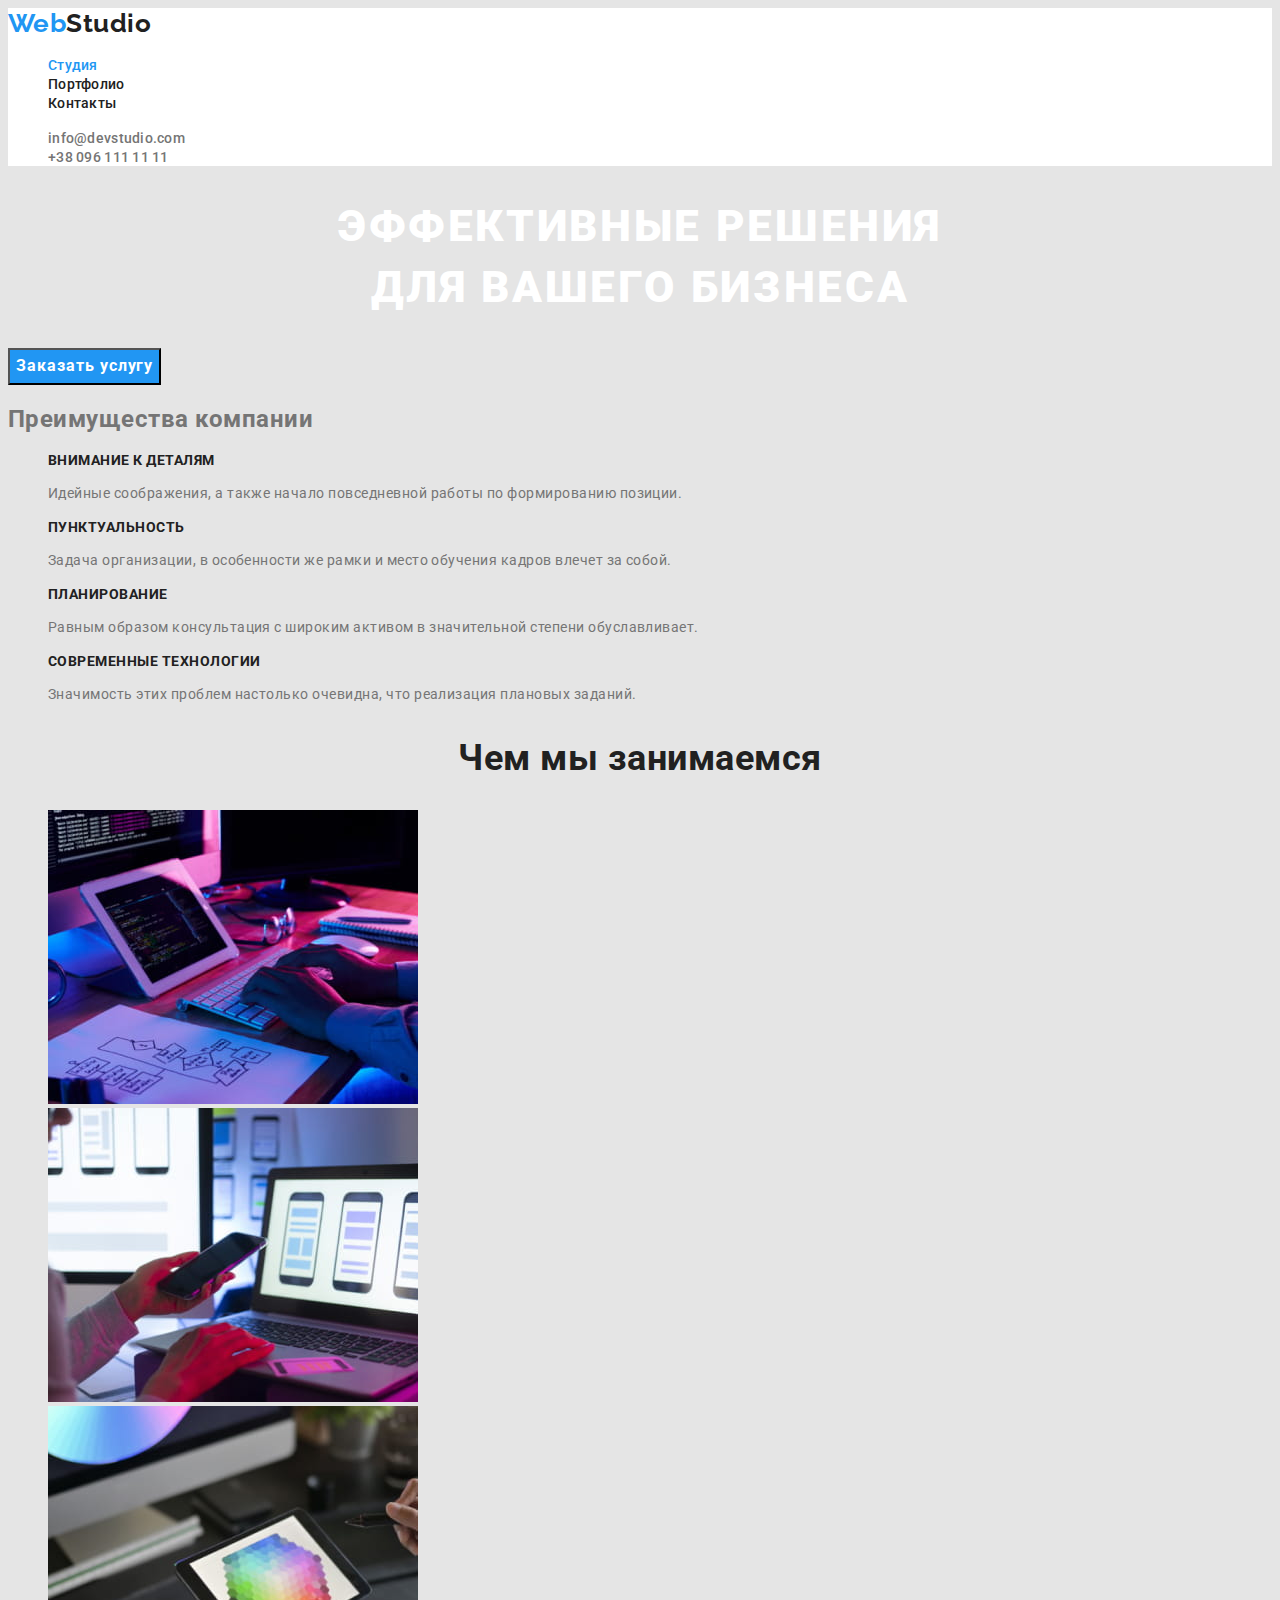
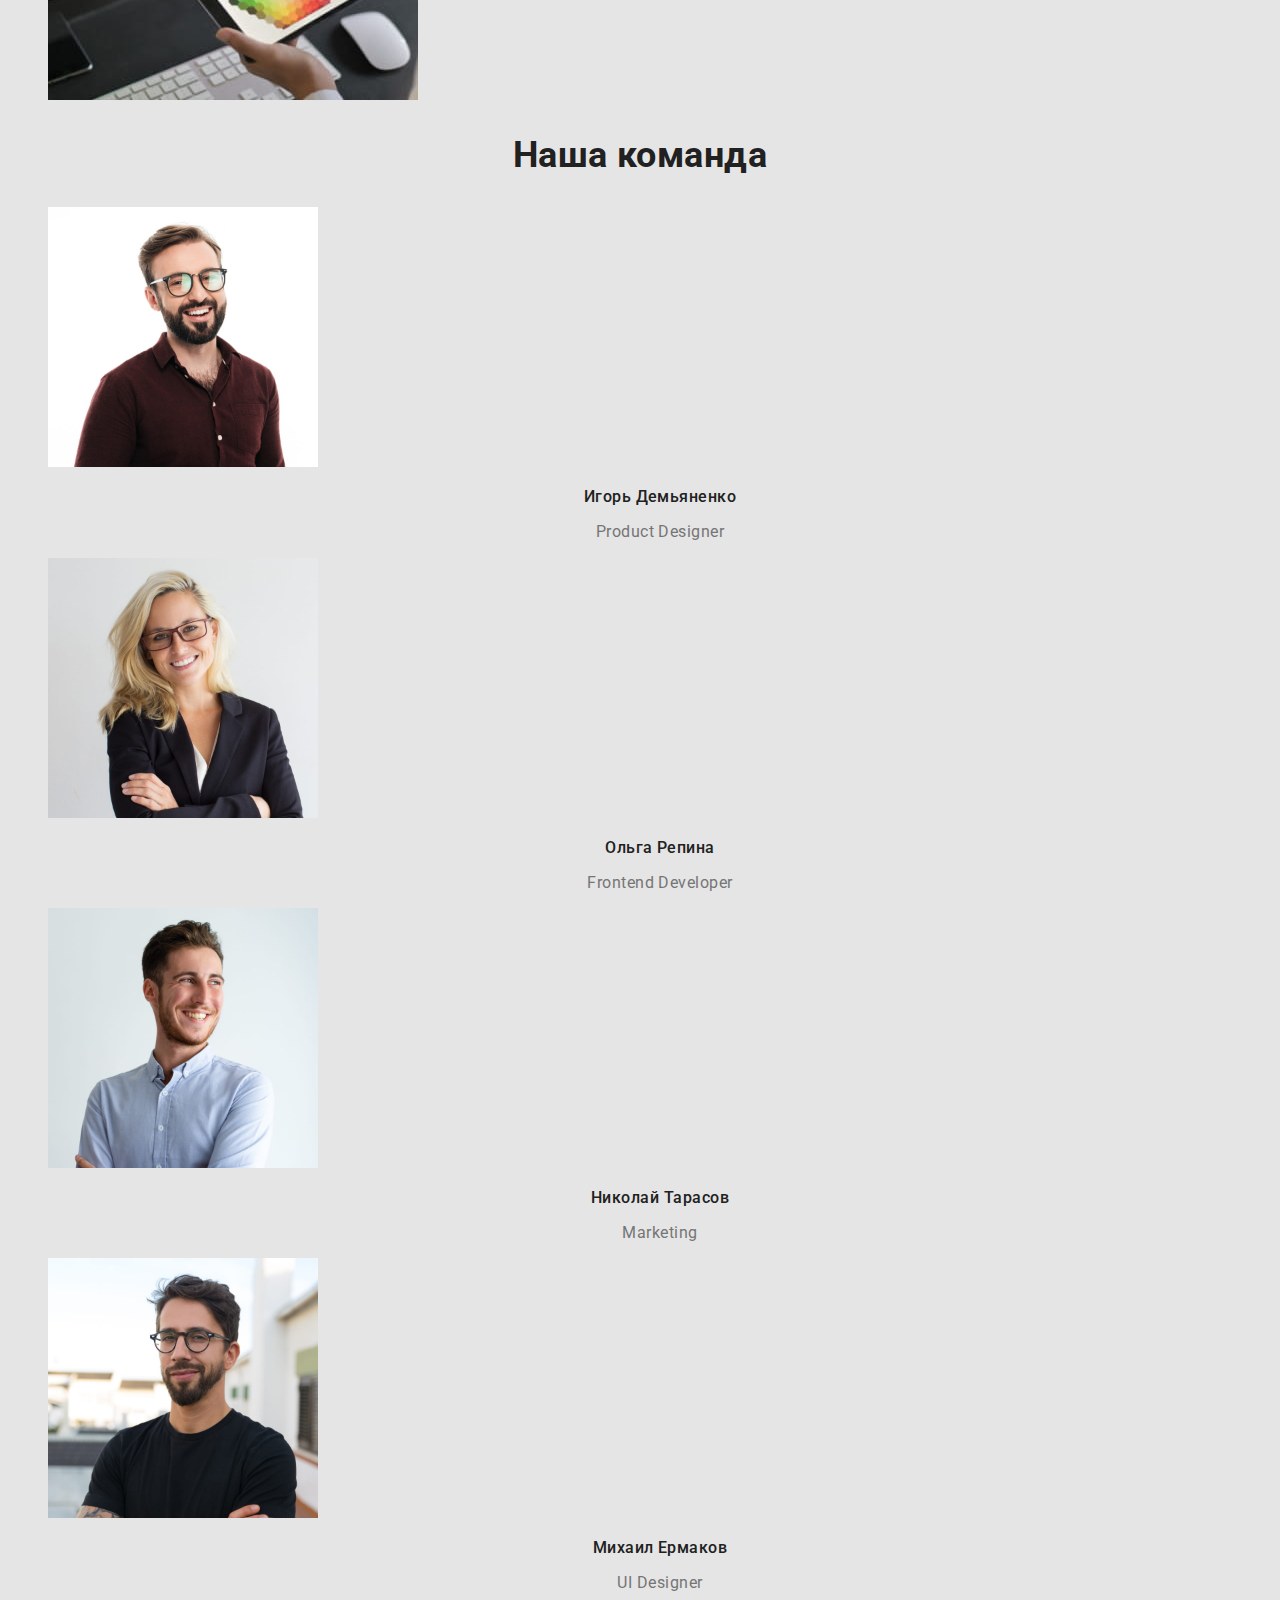
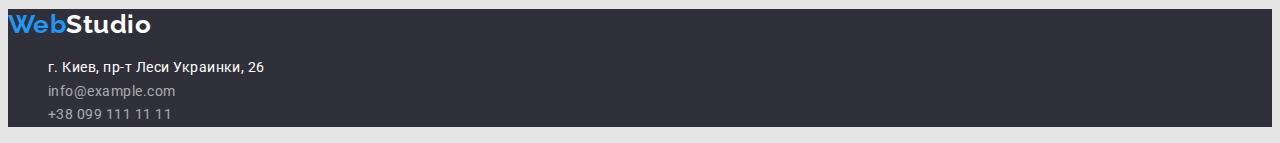
<file: index.html>
<!DOCTYPE html>
<html lang="ru">
  <head>
    <meta charset="UTF-8" />
    <meta http-equiv="X-UA-Compatible" content="IE=edge" />
    <meta name="viewport" content="width=device-width, initial-scale=1.0" />
    <title>Document</title>
    <link
      href="https://fonts.googleapis.com/css2?family=Raleway:wght@700&family=Roboto:wght@400;500;700;900&display=swap"
      rel="stylesheet"
    />
    <link rel="stylesheet" href="./css/style.css" />
  </head>
  <body>
    <!-- Шапка сайта -->
    <header class="header">
      <nav>
        <a href="./index.html" class="header-logo"><span class="accent">Web</span>Studio</a>
        <ul class="site-nav list">
          <li><a href="./index.html" class="link current">Студия</a></li>
          <li><a href="./portfolio.html" class="link">Портфолио</a></li>
          <li><a href="" class="link">Контакты</a></li>
        </ul>
      </nav>

      <ul class="contaсt-form list">
        <li>
          <a href="mailto:info@devstudio.com" class="link">info@devstudio.com</a>
        </li>
        <li><a href="tel:+380961111111" class="link">+38 096 111 11 11</a></li>
      </ul>
    </header>

    <main>
      <!-- Герой -->
      <section class="hero">
        <h1 class="hero-title">
          Эффективные решения <br />
          для вашего бизнеса
        </h1>
        <button type="button" class="hero-button">Заказать услугу</button>
      </section>

      <!-- Особенности -->
      <section class="features">
        <h2>Преимущества компании</h2>

        <ul class="features-list list">
          <li>
            <h3 class="features-title">Внимание к деталям</h3>
            <p class="features-text">
              Идейные соображения, а также начало повседневной работы по формированию позиции.
            </p>
          </li>
          <li>
            <h3 class="features-title">Пунктуальность</h3>
            <p class="features-text">
              Задача организации, в особенности же рамки и место обучения кадров влечет за собой.
            </p>
          </li>
          <li>
            <h3 class="features-title">Планирование</h3>
            <p class="features-text">
              Равным образом консультация с широким активом в значительной степени обуславливает.
            </p>
          </li>
          <li>
            <h3 class="features-title">Современные технологии</h3>
            <p class="features-text">
              Значимость этих проблем настолько очевидна, что реализация плановых заданий.
            </p>
          </li>
        </ul>
      </section>

      <!-- Чем мы занимаемся -->
      <section class="services list">
        <h2 class="services-title">Чем мы занимаемся</h2>
        <ul class="services-list list">
          <li>
            <img src="./images/img.jpg" alt="разработка структуры сайта" width="370" height="294" />
          </li>
          <li>
            <img
              src="./images/img-2.jpg"
              alt="разработка мобильных приложений"
              width="370"
              height="294"
            />
          </li>
          <li><img src="./images/img-3.jpg" alt="дизайн сайта" width="370" height="294" /></li>
        </ul>
      </section>

      <!-- Наша команда -->
      <section class="team">
        <h2 class="team-title">Наша команда</h2>
        <ul class="team-list list">
          <li>
            <img src="./images/img-4.jpg" alt="Игорь Демьяненко" width="270" height="260" />
            <h3 class="team-subtitle">Игорь Демьяненко</h3>
            <p class="team-text">Product Designer</p>
          </li>
          <li>
            <img src="./images/img-5.jpg" alt="Ольга Репина" width="270" height="260" />
            <h3 class="team-subtitle">Ольга Репина</h3>
            <p class="team-text">Frontend Developer</p>
          </li>
          <li>
            <img src="./images/img-6.jpg" alt="Николай Тарасов" width="270" height="260" />
            <h3 class="team-subtitle">Николай Тарасов</h3>
            <p class="team-text">Marketing</p>
          </li>
          <li>
            <img src="./images/img-7.jpg" alt="Михаил Ермаков" width="270" height="260" />
            <h3 class="team-subtitle">Михаил Ермаков</h3>
            <p class="team-text">UI Designer</p>
          </li>
        </ul>
      </section>
    </main>

    <!-- Футер -->
    <footer class="footer">
      <a href="./index.html" class="footer-logo"><span class="accent">Web</span>Studio</a>
      <address>
        <ul class="footer-list list">
          <li>
            <a href="https://goo.gl/maps/oN1pxfbENTT59FB37" class="footer-address"
              >г. Киев, пр-т Леси Украинки, 26</a
            >
          </li>
          <li><a href="mailto:info@example.com" class="footer-link">info@example.com</a></li>
          <li><a href="tel:+380991111111" class="footer-link">+38 099 111 11 11</a></li>
        </ul>
      </address>
    </footer>
  </body>
</html>
</file>
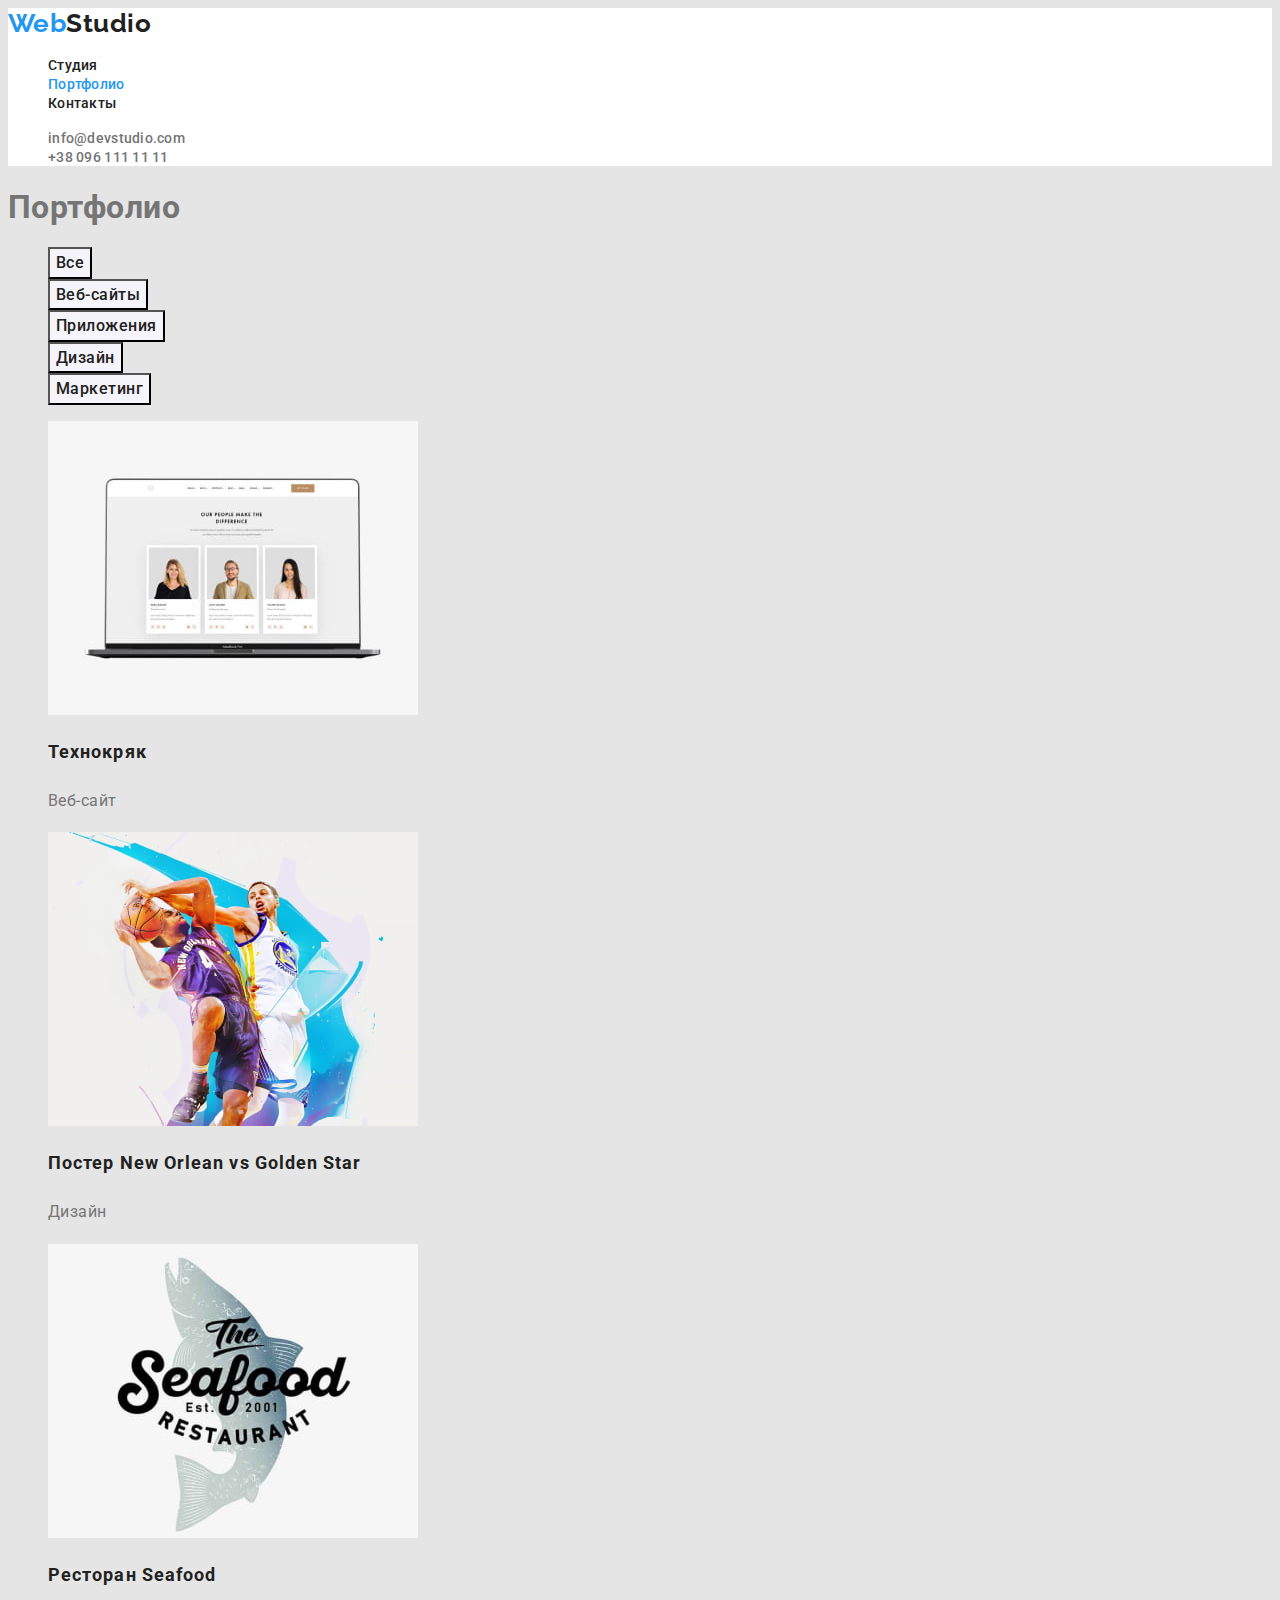
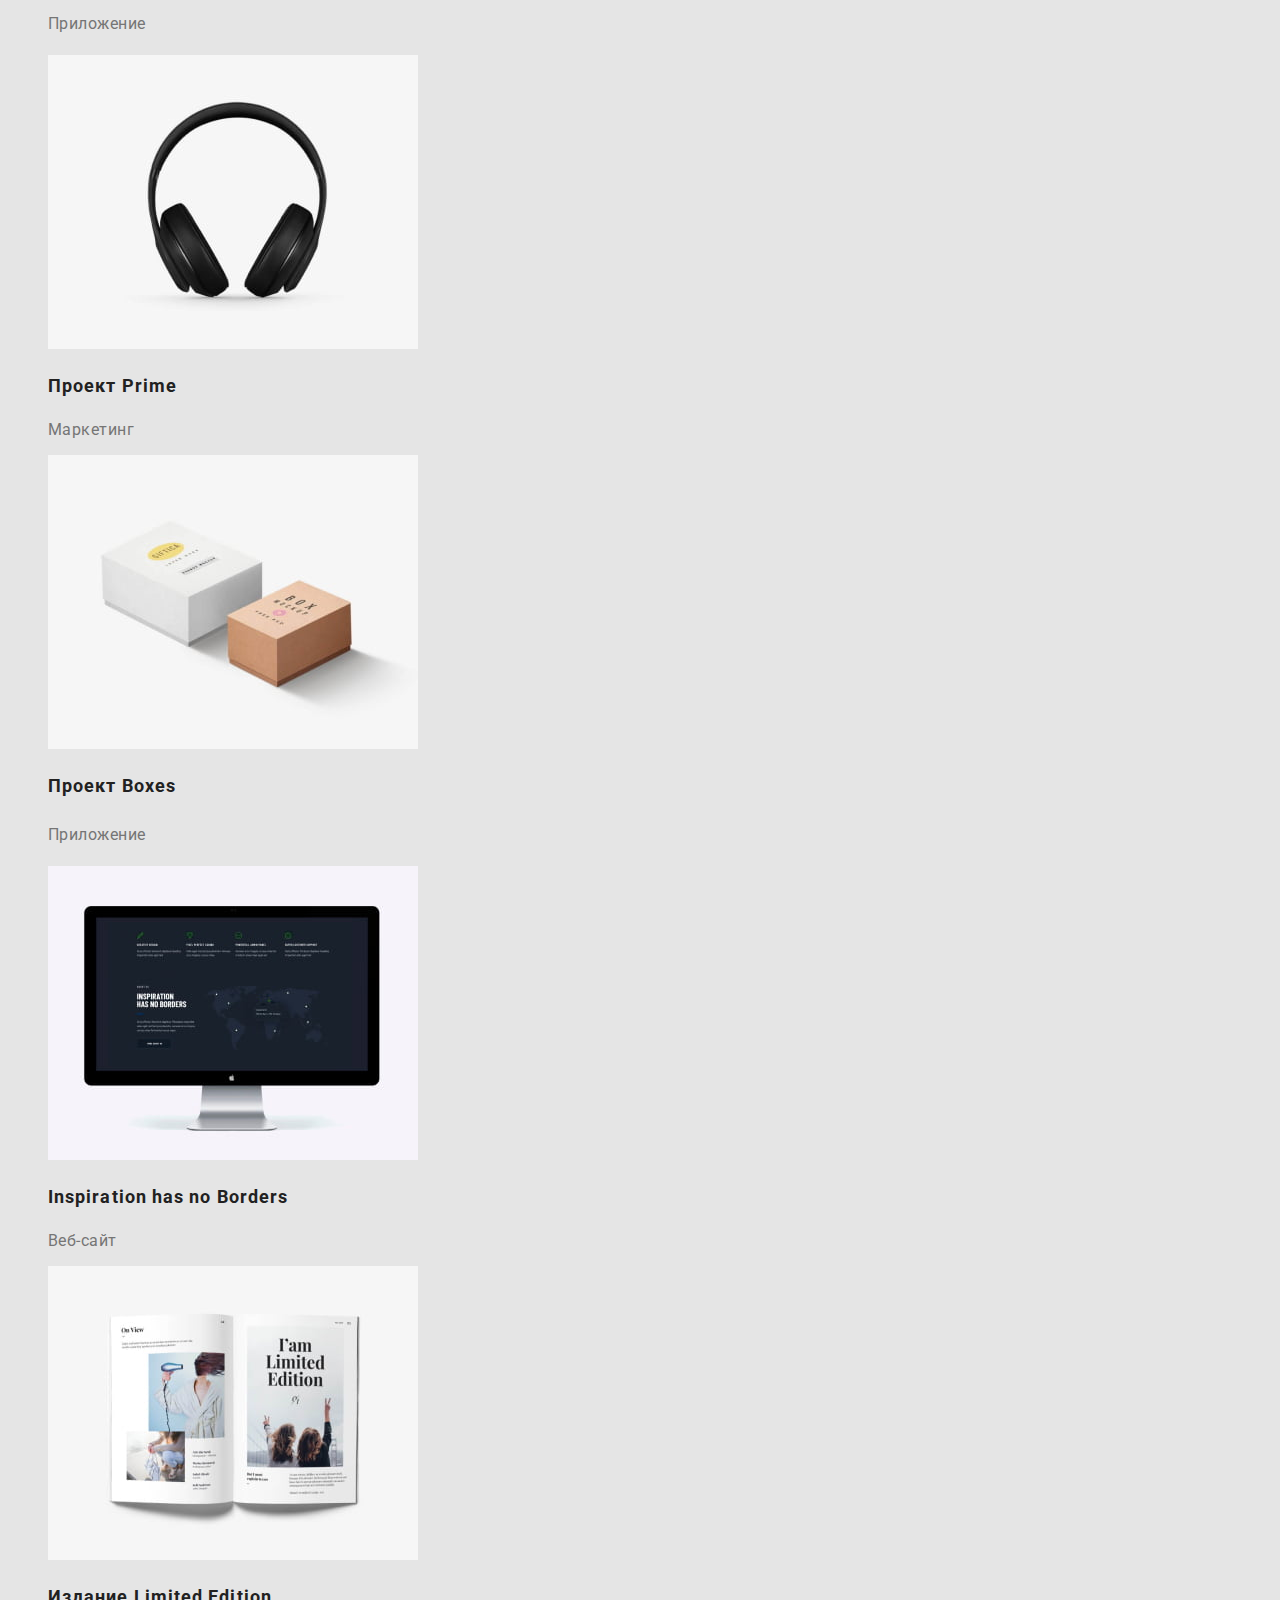
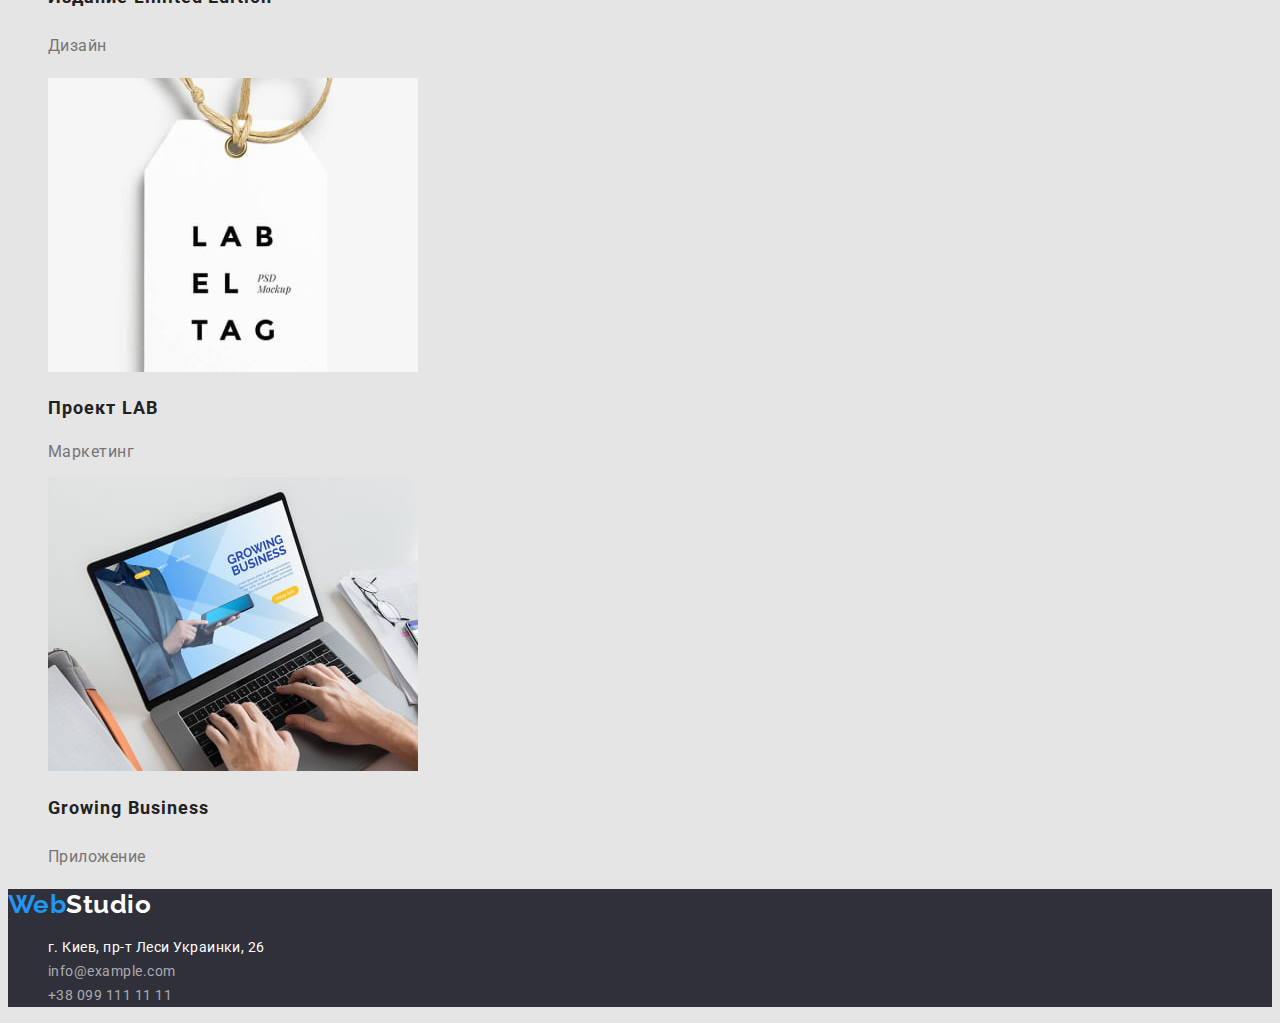
<file: portfolio.html>
<!DOCTYPE html>
<html lang="ru">
  <head>
    <meta charset="UTF-8" />
    <meta http-equiv="X-UA-Compatible" content="IE=edge" />
    <meta name="viewport" content="width=device-width, initial-scale=1.0" />
    <title>Document</title>
    <link
      href="https://fonts.googleapis.com/css2?family=Raleway:wght@700&family=Roboto:wght@400;500;700;900&display=swap"
      rel="stylesheet"
    />
    <link rel="stylesheet" href="./css/style.css" />
  </head>
  <body>
    <!-- Шапка страницы -->
    <header class="header">
      <nav>
        <a href="./index.html" class="header-logo"><span class="accent">Web</span>Studio</a>
        <ul class="site-nav list">
          <li><a href="./index.html" class="link">Студия</a></li>
          <li><a href="./portfolio.html" class="link current">Портфолио</a></li>
          <li><a href="" class="link">Контакты</a></li>
        </ul>
      </nav>

      <ul class="contaсt-form list">
        <li>
          <a href="mailto:info@devstudio.com" class="link">info@devstudio.com</a>
        </li>
        <li><a href="tel:+380961111111" class="link">+38 096 111 11 11</a></li>
      </ul>
    </header>

    <!-- Примеры работ -->
    <main>
      <section class="works">
        <h1>Портфолио</h1>

        <ul class="works-filter list">
          <li><button type="button" class="button">Все</button></li>
          <li><button type="button" class="button">Веб-сайты</button></li>
          <li><button type="button" class="button">Приложения</button></li>
          <li><button type="button" class="button">Дизайн</button></li>
          <li><button type="button" class="button">Маркетинг</button></li>
        </ul>

        <ul class="works-list list">
          <li>
            <img src="./images/tehnokryak.jpg" alt="Веб-сайт Технокряк" width="370" height="294" />
            <h2 class="works-title">Технокряк</h2>
            <p class="works-text">Веб-сайт</p>
          </li>
          <li>
            <img
              src="./images/poster-new-orlean.jpg"
              alt="постер два баскетболиста"
              width="370"
              height="294"
            />
            <h2 class="works-title">Постер New Orlean vs Golden Star</h2>
            <p class="works-text">Дизайн</p>
          </li>
          <li>
            <img
              src="./images/restoran-seafood.jpg"
              alt="логотип ресторана"
              width="370"
              height="294"
            />
            <h2 class="works-title">Ресторан Seafood</h2>
            <p class="works-text">Приложение</p>
          </li>
          <li>
            <img src="./images/project-prime.jpg" alt="наушники" width="370" height="294" />
            <h2 class="works-title">Проект Prime</h2>
            <p>Маркетинг</p>
          </li>
          <li>
            <img src="./images/project-boxes.jpg" alt="две коробки" width="370" height="294" />
            <h2 class="works-title">Проект Boxes</h2>
            <p class="works-text">Приложение</p>
          </li>
          <li>
            <img src="./images/inspiration-borders.jpg" alt="монитор" width="370" height="294" />
            <h2 class="works-title">Inspiration has no Borders</h2>
            <p>Веб-сайт</p>
          </li>
          <li>
            <img
              src="./images/edition-limited-edition.jpg"
              alt="открытая книга"
              width="370"
              height="294"
            />
            <h2 class="works-title">Издание Limited Edition</h2>
            <p class="works-text">Дизайн</p>
          </li>
          <li>
            <img src="./images/project-lab.jpg" alt="лейбл" width="370" height="294" />
            <h2 class="works-title">Проект LAB</h2>
            <p>Маркетинг</p>
          </li>
          <li>
            <img src="./images/growing-business.jpg" alt="ноутбук" width="370" height="294" />
            <h2 class="works-title">Growing Business</h2>
            <p class="works-text">Приложение</p>
          </li>
        </ul>
      </section>
    </main>

    <!-- Футер -->
    <footer class="footer">
      <a href="./index.html" class="footer-logo"><span class="accent">Web</span>Studio</a>
      <address>
        <ul class="footer-list list">
          <li>
            <a href="https://goo.gl/maps/oN1pxfbENTT59FB37" class="footer-address"
              >г. Киев, пр-т Леси Украинки, 26</a
            >
          </li>
          <li><a href="mailto:info@example.com" class="footer-link">info@example.com</a></li>
          <li><a href="tel:+380991111111" class="footer-link">+38 099 111 11 11</a></li>
        </ul>
      </address>
    </footer>
  </body>
</html>
</file>
<file: css/style.css>
:root {
  --main-text-color: #757575;
  --secondary-text-color: #212121;
  --main-bg-color: #e5e5e5;
  --secondary-bg-color: #f5f4fa;
  --brand-color: #2196f3;
}

.list {
  list-style: none;
}

body {
  background-color: #e5e5e5;
  color: var(--main-text-color);

  font-family: roboto, sans-serif;
  letter-spacing: 0.03em;
}

.header {
  background-color: #ffffff;
}

.header-logo {
  color: #212121;

  font-family: Raleway, sans-serif;
  font-weight: 700;
  font-size: 26px;
  line-height: 1.2;
  text-decoration: none;
}

.accent {
  color: var(--brand-color);
}

.site-nav .link {
  color: var(--secondary-text-color);

  font-weight: 500;
  font-size: 14px;
  line-height: 1.1;
  letter-spacing: 0.02em;
  text-decoration: none;
}

.site-nav .link.current {
  color: var(--brand-color);
}

.site-nav .link:hover,
.site-nav .link:focus {
  color: var(--brand-color);
}

.contaсt-form .link {
  color: var(--main-text-color);

  font-weight: 500;
  font-size: 14px;
  line-height: 1.1;
  letter-spacing: 0.02em;
  text-decoration: none;
}

.contaсt-form .link:hover,
.contaсt-form .link:focus {
  color: var(--brand-color);
}

/* Hero */

.hero-title {
  color: #ffffff;

  font-weight: 900;
  font-size: 44px;
  line-height: 1.4;
  text-align: center;
  letter-spacing: 0.06em;
  text-transform: uppercase;
}

.hero-button {
  background-color: var(--brand-color);
  box-shadow: rgba(0, 0, 0, 0.15);
  color: #ffffff;

  font-family: Roboto, sans-serif;
  font-style: normal;
  font-weight: 700;
  font-size: 16px;
  line-height: 1.9;
  text-align: center;
  letter-spacing: 0.06em;

  cursor: pointer;
}

/* Features */

.features-title {
  color: var(--secondary-text-color);

  font-weight: 700;
  font-size: 14px;
  line-height: 1.1;
  text-transform: uppercase;
}

.features-text {
  font-size: 14px;
  line-height: 1.7;
}

/* Services */

.services-title {
  color: var(--secondary-text-color);

  font-weight: 700;
  font-size: 36px;
  line-height: 1.2;
  text-align: center;
}

/* Our team */

.team-title {
  color: var(--secondary-text-color);

  font-weight: 700;
  font-size: 36px;
  line-height: 1.2;
  text-align: center;
}

.team-subtitle {
  color: var(--secondary-text-color);

  font-weight: 500;
  font-size: 16px;
  line-height: 1.2;
  text-align: center;
}

.team-text {
  font-size: 16px;
  line-height: 1.2;
  text-align: center;
}

/* Footer */

.footer {
  background-color: #2f303a;
}

.footer-logo {
  color: #ffffff;

  font-family: Raleway, sans-serif;
  font-weight: 700;
  font-size: 26px;
  line-height: 1.2;
  text-decoration: none;
}

.footer-address {
  color: #ffffff;

  font-style: normal;
  font-size: 14px;
  line-height: 1.7;
  text-decoration: none;
}

.footer-link {
  color: rgba(255, 255, 255, 0.6);

  font-style: normal;
  font-size: 14px;
  line-height: 1.7;
  text-decoration: none;
}

.footer-list a:hover,
.footer-list a:focus {
  color: var(--brand-color);
}

/* portfolio page */

.button {
  background-color: #f5f4fa;
  color: var(--secondary-text-color);

  font-family: Roboto, sans-serif;
  font-style: normal;
  font-weight: 500;
  font-size: 16px;
  line-height: 1.6;
  text-align: center;
  letter-spacing: 0.03em;
}

.button:hover,
.button:focus {
  background-color: var(--brand-color);
  color: #ffffff;

  cursor: pointer;
}

.works-title {
  color: var(--secondary-text-color);

  font-weight: 700;
  font-size: 18px;
  line-height: 2;
  letter-spacing: 0.06em;
}

.works-text {
  font-size: 16px;
  line-height: 1.9;
}
</file>
